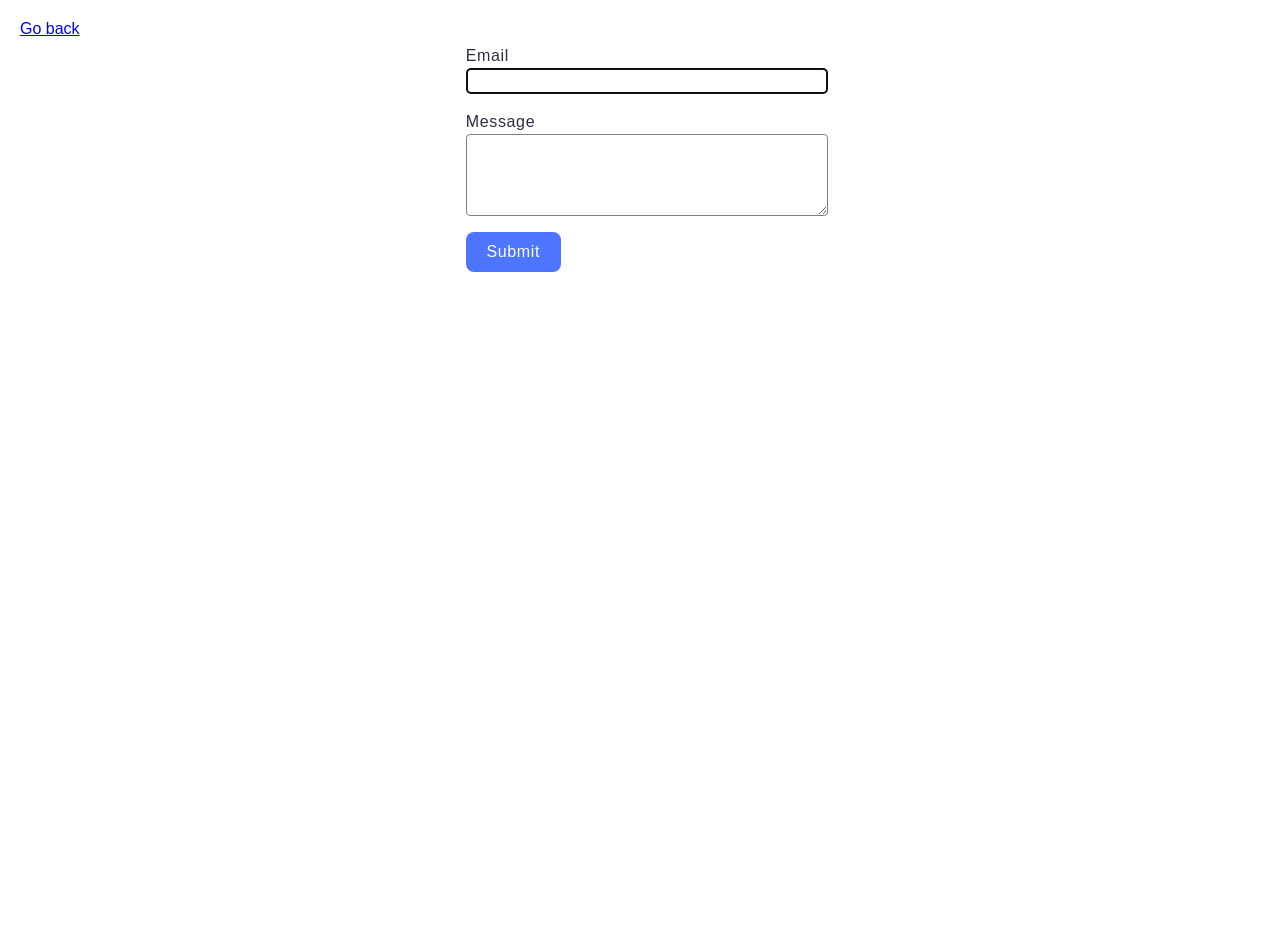
<file: src/2-form.html>
<!DOCTYPE html>
<html lang="en">
  <head>
    <meta charset="UTF-8" />
    <meta name="viewport" content="width=device-width, initial-scale=1.0" />
    <link rel="stylesheet" type="text/css" href="./css/form.css" />
    <title>Forma</title>
  </head>
  <body>
    <a href="./index.html">Go back</a>
    <form class="feedback-form" autocomplete="off">
      <label>
        Email
        <input type="email" name="email" autofocus />
      </label>
      <label>
        Message
        <textarea name="message" rows="8"> </textarea>
      </label>
      <button type="submit">Submit</button>
    </form>
    <script type="module" src="./js/2-form.js"></script>
  </body>
</html>
</file>
<file: src/css/form.css>
body {
  background-color: #ffffff;
  font-family: 'Roboto', sans-serif;
  color: #434455;
  display: flex;
  justify-content: center;
  align-items: flex-start;
  height: 100vh;
  margin: 0;
  padding: 20px;
}

.feedback-form {
  width: 408px;
  padding: 24px;
  display: flex;
  flex-direction: column;
  background-color: #fff;
  margin: 0 auto;
  align-items: flex-start;
  border: none;
  gap: 8px;
  font-family: 'Montserrat', sans-serif;
  font-weight: 400;
  font-size: 16px;
  line-height: 1.5;
  letter-spacing: 0.04em;
  color: #2e2f42;
}

.feedback-form label {
  display: flex;
  flex-direction: column;
  align-items: flex-start;
}

.feedback-form input[type='email'],
.feedback-form textarea {
  border: 1px solid #808080;
  border-radius: 4px;
  width: 360px;
  margin-bottom: 8px;
  padding: 0;
  font-family: 'Montserrat', sans-serif;
  font-size: 16px;
  line-height: 1.5;
}

.feedback-form textarea {
  height: 80px;
  resize: vertical;
}

.feedback-form button[type='submit'] {
  border-radius: 8px;
  padding: 8px 16px;
  width: 95px;
  height: 40px;
  cursor: pointer;
  background-color: #4e75ff;
  font-family: 'Montserrat', sans-serif;
  font-weight: 500;
  font-size: 16px;
  line-height: 1.5;
  letter-spacing: 0.04em;
  color: #fff;
  border: none;
}

.feedback-form button[type='submit']:hover {
  background-color: #6c8cff;
}
</file>
